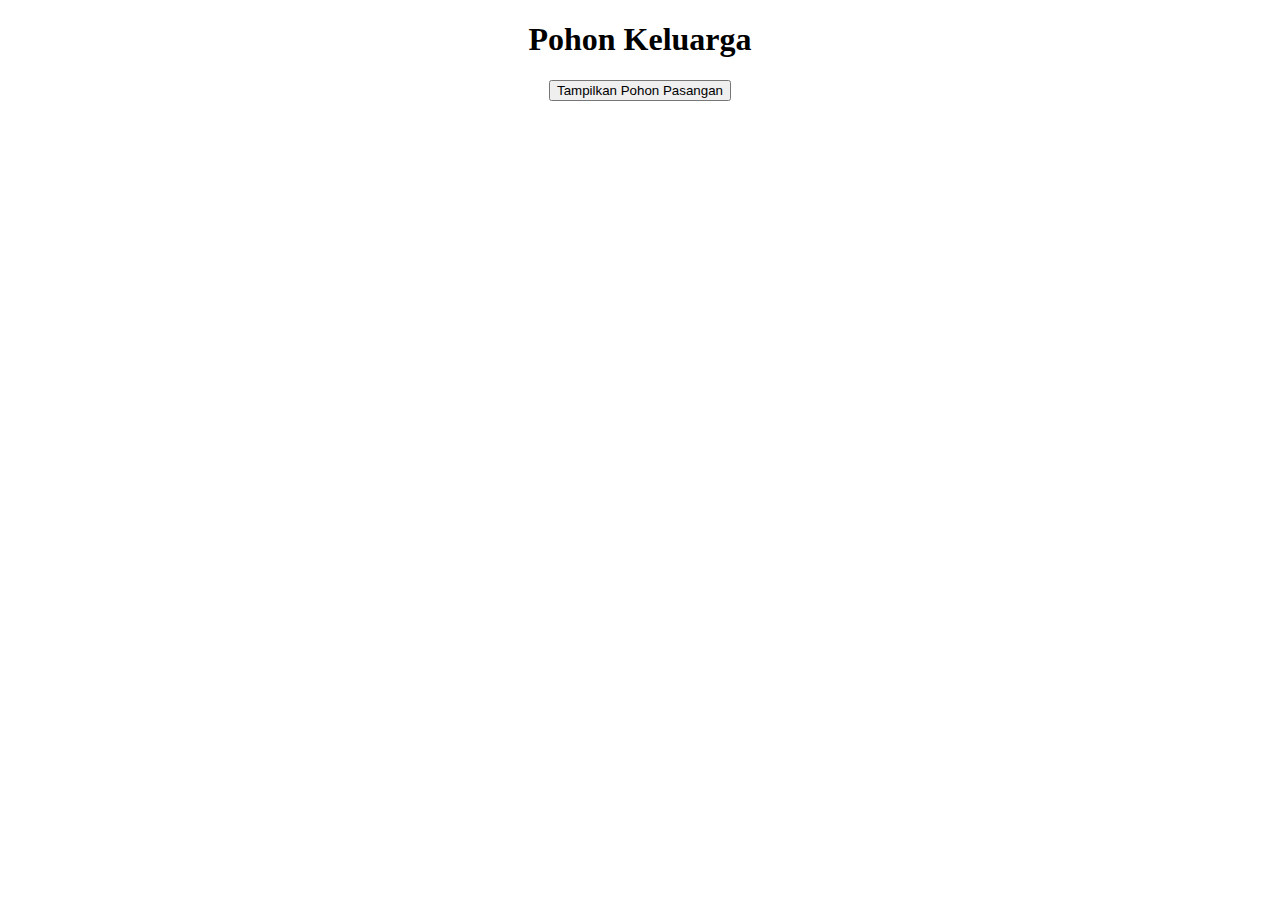
<file: family-tree-enhanced.html>
<!DOCTYPE html>
<html lang="en">
<head>
  <meta charset="UTF-8">
  <meta name="viewport" content="width=device-width, initial-scale=1.0">
  <title>Pohon Keluarga</title>
  <script src="https://d3js.org/d3.v7.min.js"></script>
  <style>
    .node rect {
      fill: #8BC34A; /* Warna hijau terang untuk kotak anggota keluarga */
      stroke: #4CAF50; /* Warna hijau gelap untuk garis tepi */
      stroke-width: 2px;
      rx: 10; /* Membulatkan sudut */
      ry: 10;
    }

    .node text {
      font-size: 14px;
      fill: white; /* Warna putih untuk teks */
      font-family: Arial, sans-serif;
    }

    .heart {
      font-size: 16px;
      fill: red; /* Warna merah untuk simbol hati */
      font-weight: bold;
      text-anchor: middle;
    }

    .link {
      fill: none;
      stroke: #ccc;
      stroke-width: 2px;
    }

    .controls {
      margin: 10px;
      text-align: center;
    }
  </style>
</head>
<body>
  <h1 style="text-align: center;">Pohon Keluarga</h1>
  <div class="controls">
    <button onclick="renderCoupleTree()" class="btn btn-secondary">Tampilkan Pohon Pasangan</button>
  </div>
  <div id="tree-container" style="width: 100%; height: 600px; position: relative;"></div>

  <script>
    // Ambil data dari localStorage
    const familyMembers = JSON.parse(localStorage.getItem('familyMembers')) || [
      { id: 1, name: "Ayah", spouse: 2, children: [] },
      { id: 2, name: "Ibu", spouse: 1, children: [] }
    ];

    // Fungsi untuk merender pohon pasangan
    function renderCoupleTree() {
      // Bersihkan container sebelumnya
      document.getElementById('tree-container').innerHTML = '';

      const width = document.getElementById('tree-container').clientWidth;
      const height = 600;

      const svg = d3.select("#tree-container").append("svg")
        .attr("width", width)
        .attr("height", height);

      const g = svg.append("g").attr("transform", "translate(100, 100)");

      // Filter pasangan dari data
      const couples = familyMembers.filter(member => member.spouse);

      couples.forEach((member, index) => {
        const spouse = familyMembers.find(m => m.id === member.spouse);

        if (spouse) {
          const coupleX = 200 * index; // Jarak antar pasangan
          const coupleY = 50; // Posisi vertikal

          // Nama pasangan pertama (Ayah)
          g.append("rect")
            .attr("x", coupleX - 70)
            .attr("y", coupleY - 20)
            .attr("width", 100)
            .attr("height", 40)
            .attr("rx", 10)
            .attr("ry", 10);

          g.append("text")
            .attr("x", coupleX - 20)
            .attr("y", coupleY + 5)
            .attr("class", "node text") // Pastikan mengatur warna teks putih
            .text(member.name);

          // Nama pasangan kedua (Ibu)
          g.append("rect")
            .attr("x", coupleX + 20)
            .attr("y", coupleY - 20)
            .attr("width", 100)
            .attr("height", 40)
            .attr("rx", 10)
            .attr("ry", 10);

          g.append("text")
            .attr("x", coupleX + 70)
            .attr("y", coupleY + 5)
            .attr("class", "node text")
            .text(spouse.name);

          // Simbol cinta di antara pasangan
          g.append("text")
            .attr("x", coupleX)
            .attr("y", coupleY + 10)
            .attr("class", "heart")
            .text("❤");
        }
      });
    }

    // Render pohon pasangan secara default
    renderCoupleTree();
  </script>
</body>
</html>
</file>
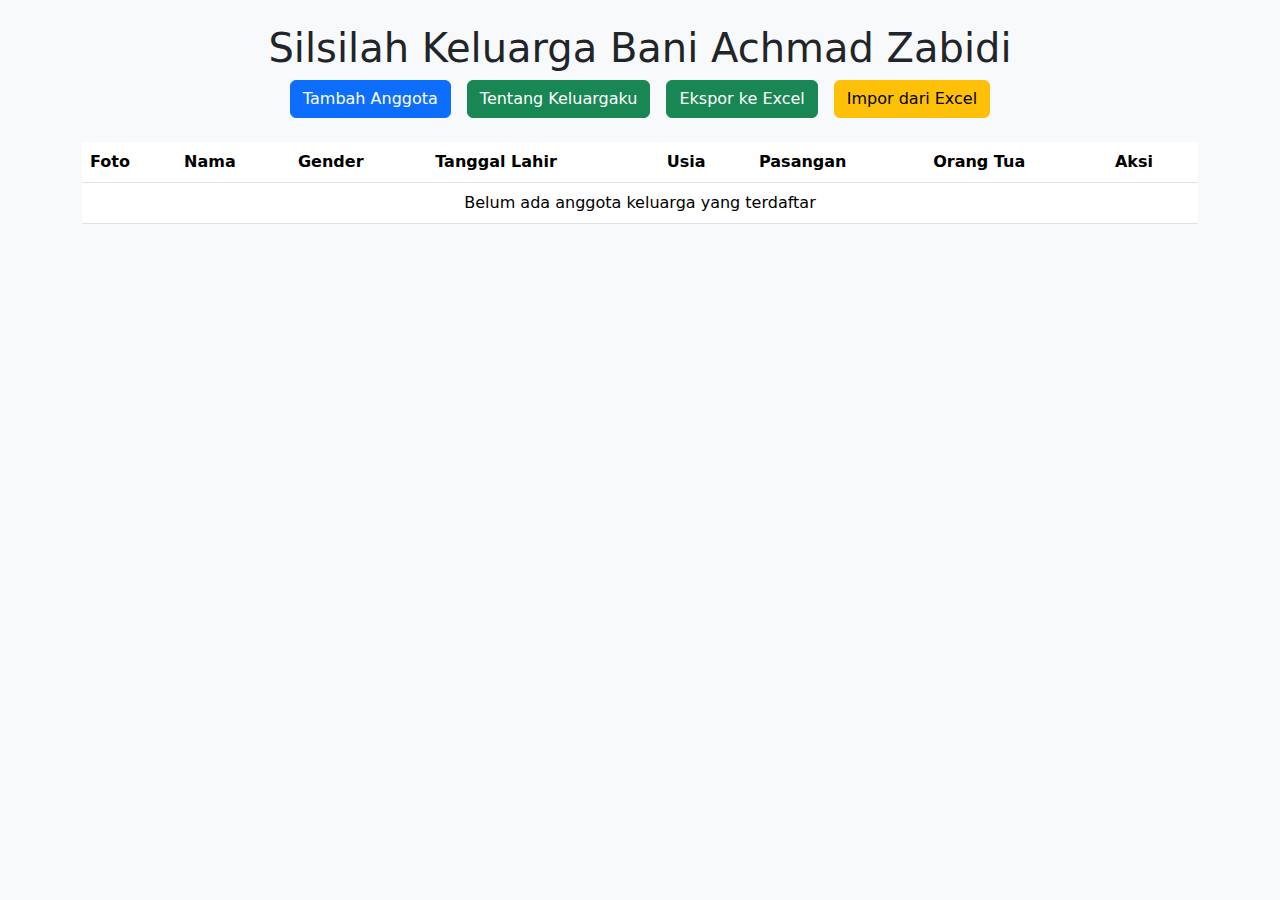
<file: GITHUBMODEL_1.html>
<!DOCTYPE html>
<html lang="en">
<head>
  <meta charset="UTF-8">
  <meta name="viewport" content="width=device-width, initial-scale=1.0">
  <title>Silsilah Keluarga Bani Achmad Zabidi</title>
  <link href="https://cdn.jsdelivr.net/npm/bootstrap@5.3.0/dist/css/bootstrap.min.css" rel="stylesheet">
  <style>
    body {
      background-color: #f8f9fa;
    }
    .card {
      margin: 15px;
    }
    .family-tree {
      display: flex;
      justify-content: center;
      align-items: center;
      flex-direction: column;
      margin: 20px;
    }
    .family-tree .member {
      border: 1px solid #ccc;
      padding: 10px;
      margin: 5px;
      border-radius: 5px;
    }
    .male {
      background-color: #cce5ff;
    }
    .female {
      background-color: #f8d7da;
    }
    .love-symbol {
      color: maroon;
    }
    .preview-image {
      max-width: 100px;
      max-height: 100px;
      margin-top: 10px;
    }
  </style>
</head>
<body>
  <div class="container mt-4">
    <h1 class="text-center">Silsilah Keluarga Bani Achmad Zabidi</h1>
    <div class="d-flex justify-content-center">
      <button class="btn btn-primary mx-2" onclick="showAddFamilyForm()">Tambah Anggota</button>
      <button class="btn btn-success mx-2" onclick="showHomePage()">Tentang Keluargaku</button>
      <button class="btn btn-success mx-2" onclick="exportToExcel()">Ekspor ke Excel</button>
      <button class="btn btn-warning mx-2" onclick="importFromExcel()">Impor dari Excel</button>
	  
	</div>
    <div id="main-content" class="mt-4">
      <!-- Halaman utama akan dirender di sini -->
    </div>
  </div>
  <script src="https://cdn.jsdelivr.net/npm/bootstrap@5.3.0/dist/js/bootstrap.bundle.min.js"></script>
  <script src="app.js"></script>
</body>
</html>
</file>
